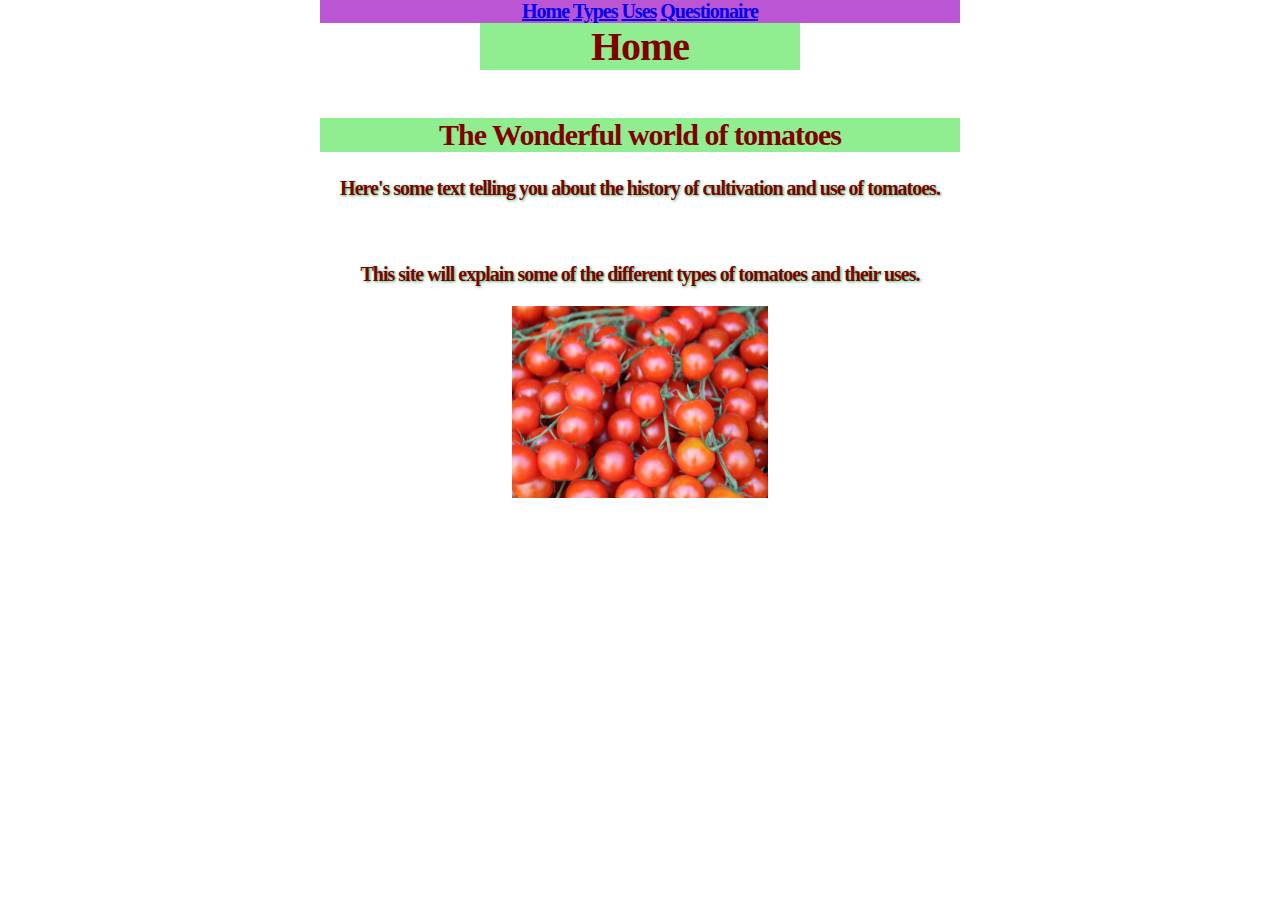
<file: index.html>
<!DOCTYPE html>
<html lang="en">
<head>
    <meta charset="UTF-8">
    <meta http-equiv="X-UA-Compatible" content="IE=edge">
    <meta name="viewport" content="width=device-width, initial-scale=1.0">
    <title>TOMATOES</title>
    <link rel="stylesheet" href="styles.css">
</head>
<body class="center">
    <div id="links" class="">
        <a href="index.html">Home</a>
        <a href="types.html">Types</a>
        <a href="uses.html">Uses</a>
        <a href="Questionaire.html">Questionaire</a>
    </div>

    
    <h1 class="center">Home</h1><br>
    <h2>The Wonderful world of tomatoes</h2>
    <p>Here's some text telling you about the history of 
        cultivation and use of tomatoes.
    </p>
    <br>
    <p>This site will explain some of the different types of
        tomatoes and their uses.
    </p>


    <img class="body-images" src="images/tomatoesbackground.jpg" alt="A background of tomatoes" width="device-width">

</body>
</html>
</file>
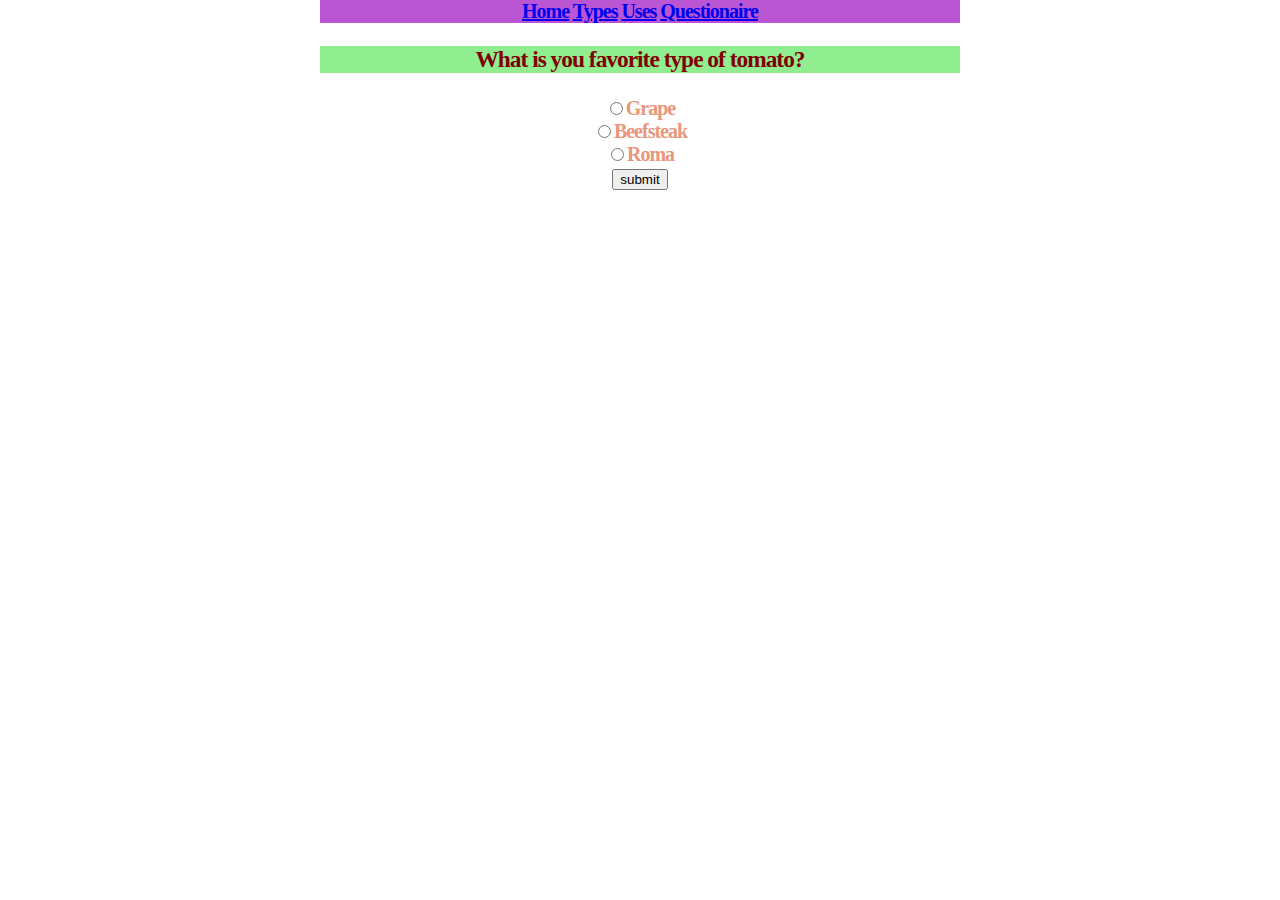
<file: Questionaire.html>
<!DOCTYPE html>
<html lang="en">
<head>
    <meta charset="UTF-8">
    <meta http-equiv="X-UA-Compatible" content="IE=edge">
    <meta name="viewport" content="width=device-width, initial-scale=1.0">
    <title>TOMATOES</title>
    <link rel="stylesheet" href="styles.css">

</head>
<body class="center">
    <div id="links" class="">
        <a href="index.html">Home</a>
        <a href="types.html">Types</a>
        <a href="uses.html">Uses</a>
        <a href="Questionaire.html">Questionaire</a>
    </div>

    <h3>What is you favorite type of tomato?</h3>


    <form>
        <input class="text-style" type="radio" name="tomatoType" value="Grape"><span>Grape</span> <br>
        <input class="text-style" type="radio" name="tomatoType" value="Beefsteak"><span>Beefsteak</span> <br>
        <input class="text-style" type="radio" name="tomatoType" value="Roma"><span>Roma</span> <br>
        <input class="text-style" type="submit" value="submit">
    </form>

    







</body>
</html>
</file>
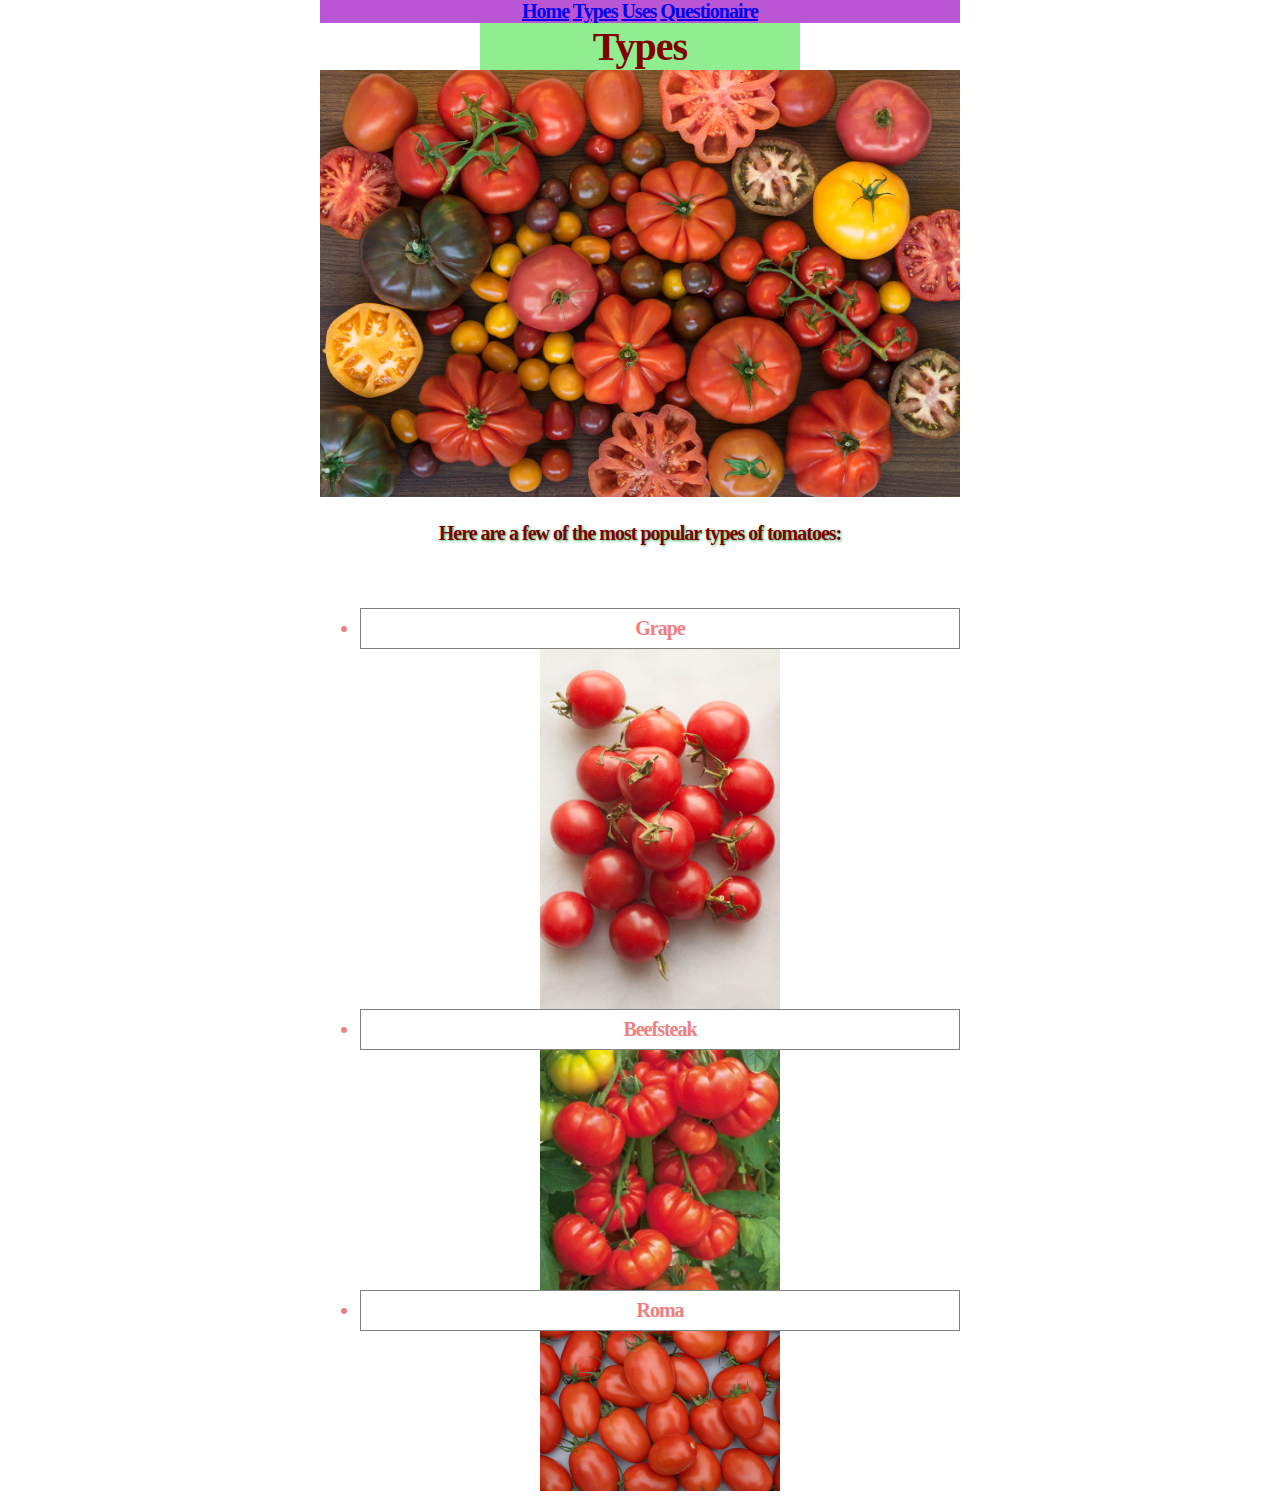
<file: types.html>
<!DOCTYPE html>
<html lang="en">
<head>
    <meta charset="UTF-8">
    <meta http-equiv="X-UA-Compatible" content="IE=edge">
    <meta name="viewport" content="width=device-width, initial-scale=1.0">
    <title>TOMATOES</title>
    <link rel="stylesheet" href="styles.css">

</head>
<body class="center">
    <div id="links" class="">
        <a href="index.html">Home</a>
        <a href="types.html">Types</a>
        <a href="uses.html">Uses</a>
        <a href="Questionaire.html">Questionaire</a>
    </div>


    <h1 class="center">Types</h1>

    <img class="background-image" src="images/mixed tomatoes for type.jpg" alt="A bunch of mixed tomatoes" width="device-width" >
    <br>
    <p>Here are a few of the most popular types of tomatoes:</p>
    <br>
    <ul>
        <li>Grape</li>
        <img class="body-images" src="images/grape tomato.jpg" alt="A picture of some grape tomatoes" width="device-width" >
        <li>Beefsteak</li>
        <img class="body-images" src="images/beefsteak tomato.jpg" alt="A picture some beefsteak tomatoes" width="device-width" >
        <li>Roma</li>
        <img class="body-images" src="images/roma tomato.jpg" alt="A picture of some roma tomatoes" width="device-width" >



    </ul>

    
</body>
</html>
</file>
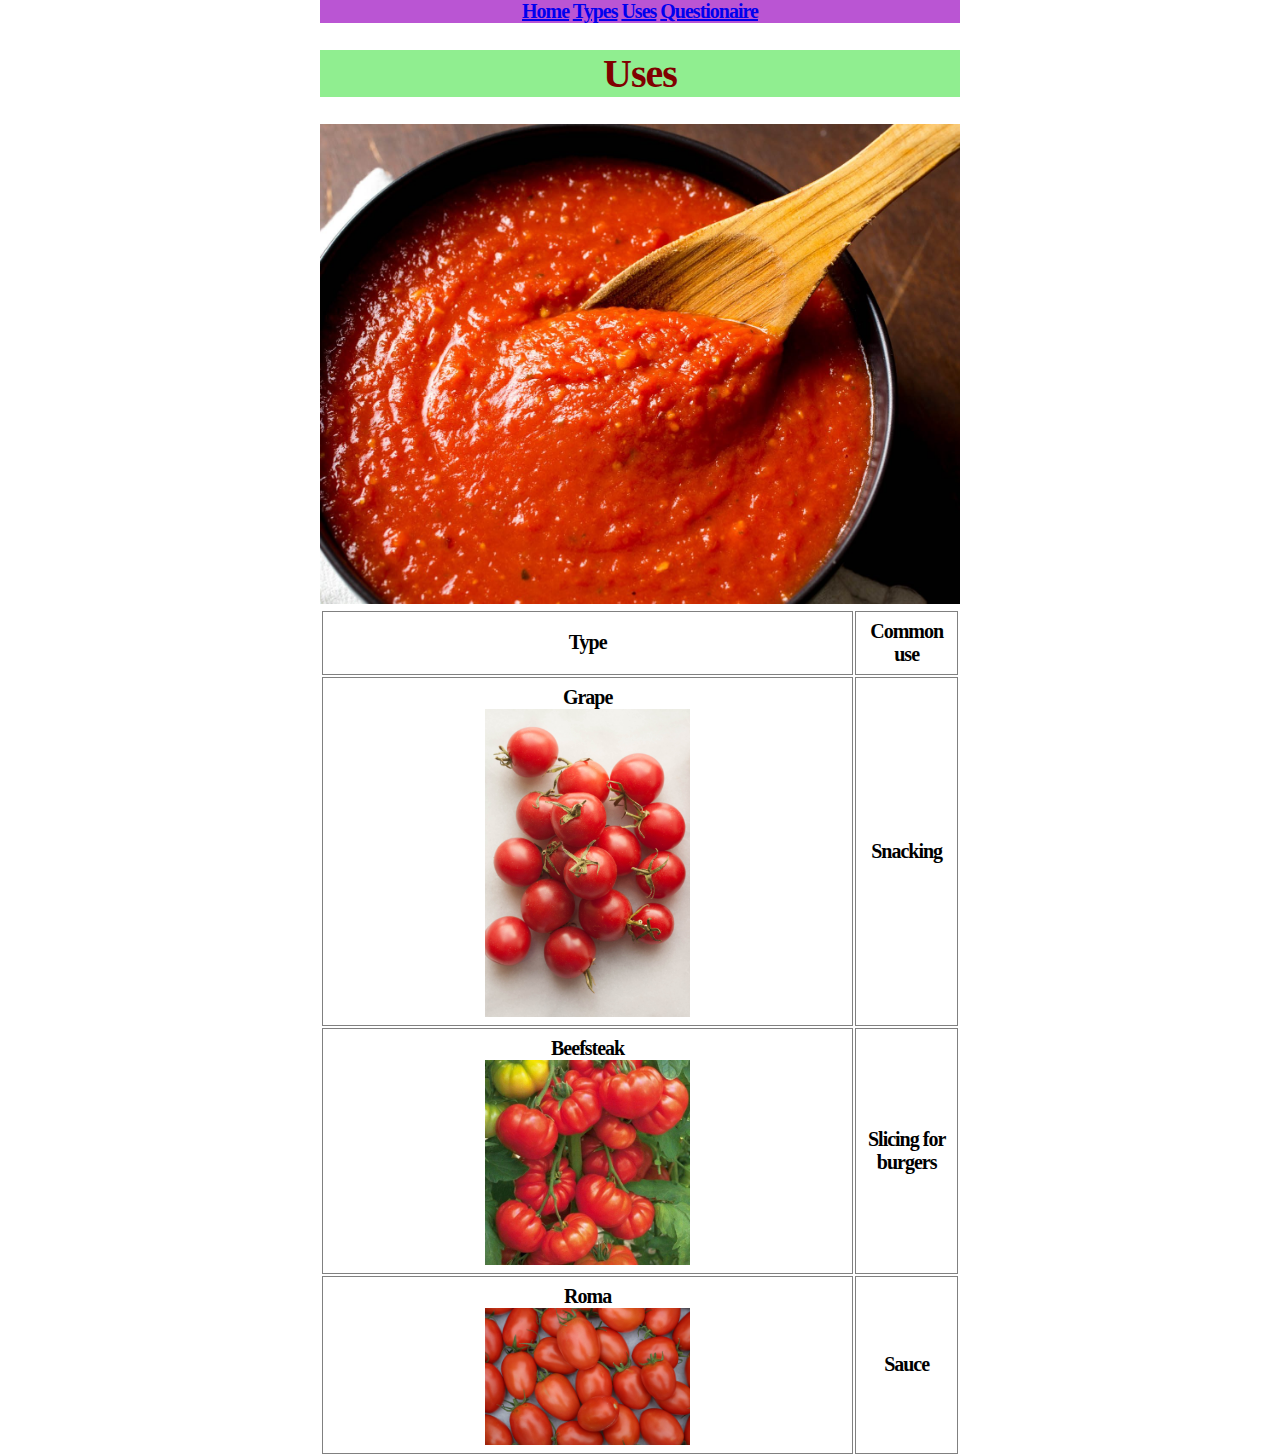
<file: uses.html>
<!DOCTYPE html>
<html lang="en">
<head>
    <meta charset="UTF-8">
    <meta http-equiv="X-UA-Compatible" content="IE=edge">
    <meta name="viewport" content="width=device-width, initial-scale=1.0">
    <title>TOMATOES</title> 
    <link rel="stylesheet" href="styles.css">

</head>
<body class="center">
    <div id="links" class="">
        <a href="index.html">Home</a>
        <a href="types.html">Types</a>
        <a href="uses.html">Uses</a>
        <a href="Questionaire.html">Questionaire</a>
    </div>


    <h1>Uses</h1>
    <img class="background-image" src="images/tomato sauce.jpg" alt="Some delicious sauce" width="device-width">
    <table>
        <tr>
            <th>Type</th>
            <th>Common use</th>
        </tr>
        <tr>
            <td>Grape <img class="body-images" src="images/grape tomato.jpg" alt="" width="device-width"></td>
            <td>Snacking</td>
        </tr>
        <tr>
            <td>Beefsteak <img class="body-images" src="images/beefsteak tomato.jpg" alt="" width="device-width"></td>
            <td>Slicing for burgers</td>
        </tr>
        <tr>
            <td>Roma <img class="body-images" src="images/roma tomato.jpg" alt="" width="device-width"></td>
            <td>Sauce</td>
        </tr>
    </table>




    
</body>
</html>
</file>
<file: styles.css>
html {
    font-family: Garamond;
    letter-spacing: -1px;
    font-size: 20px;
    font-weight: bold;

}

h1 {
    background-color: lightgreen; 
    color: maroon;
}

h2 {
    background-color: lightgreen; 
    color: maroon;
}

h3 {
    background-color: lightgreen; 
    color: maroon;
    text-shadow: mediumseagreen;
}

p {
    text-shadow: mediumseagreen 1px 1px 3px;
    color: maroon;
}


#links {
    background-color: mediumorchid;
    position: sticky;
    top: 0;
}

.center {
    margin: auto;
    width: 50%;
    text-align: center;
  }

.background-image {
    background-repeat: no-repeat;
    background-position: center;
    background-size: cover;
    transition: .3s;
    width: 100%
}

.body-images {
    display: block;
  margin-left: auto;
  margin-right: auto;
  width: 40%;
    
}

span {
    font-family: inherit;
    font-size: inherit;
    color: darksalmon;
}

th, td {
    padding: 8px;
    border: 1px solid grey;

}

li {
    padding: 8px;
    border: 1px solid grey;
    color: lightcoral;
}
</file>
